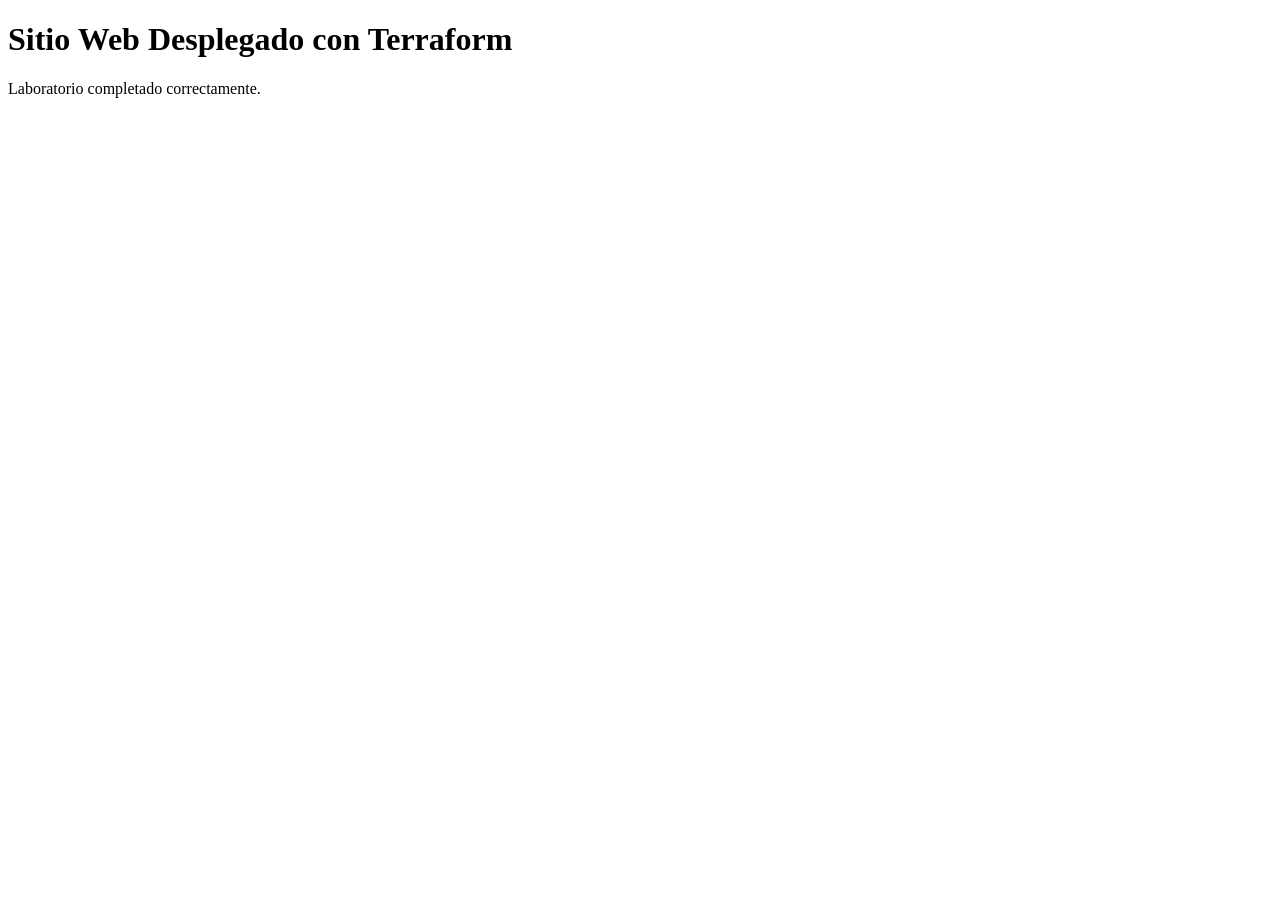
<file: laboratorio2-s3/index.html>
<!DOCTYPE html>
<html>
<head>
   <!-- RECURSO TIPO: HTML_BASE -->
   <!-- Este archivo es el contenido estatico que se publica en S3. -->
   <title>Laboratorio 2</title>
</head>
<body>
   <h1>Sitio Web Desplegado con Terraform</h1>
   <p>Laboratorio completado correctamente.</p>
</body>
</html>
</file>
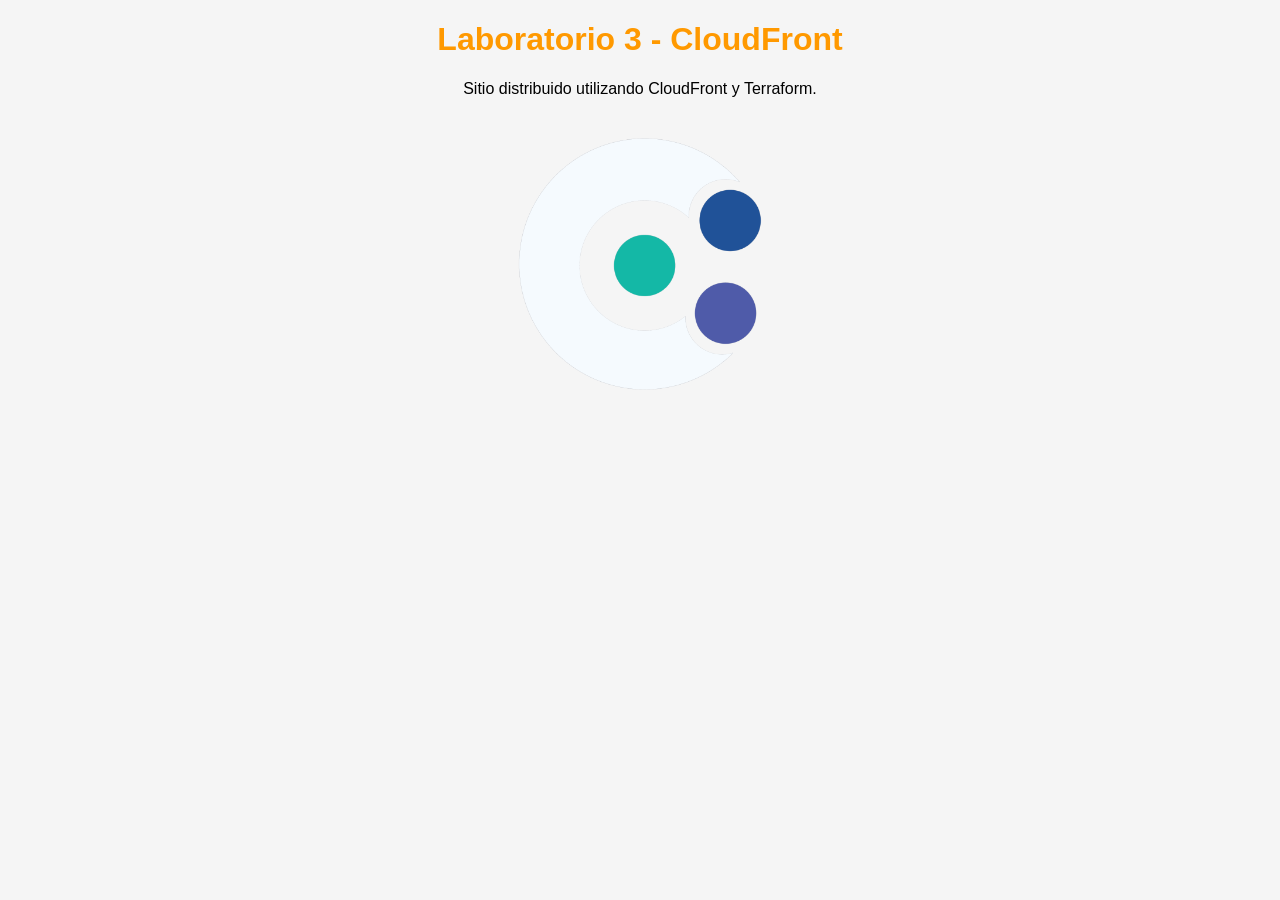
<file: laboratorio3-cloudfront/index.html>
<!DOCTYPE html>
<html>
<head>
   <!-- RECURSO TIPO: HTML_BASE -->
   <!-- Este archivo es la pagina principal servida por CloudFront. -->
   <title>Laboratorio CloudFront</title>
   <link rel="stylesheet" href="style.css">
</head>
<body>

   <h1>Laboratorio 3 - CloudFront</h1>

   <p>Sitio distribuido utilizando CloudFront y Terraform.</p>

   <img src="logo.png" width="300">

</body>
</html>
</file>
<file: laboratorio3-cloudfront/style.css>
/* RECURSO TIPO: CSS_BASE
   Este archivo define la apariencia visual del sitio. */
body {
   font-family: Arial;
   background-color: #f5f5f5;
   text-align: center;
}

h1 {
   color: #ff9900;
}
</file>
